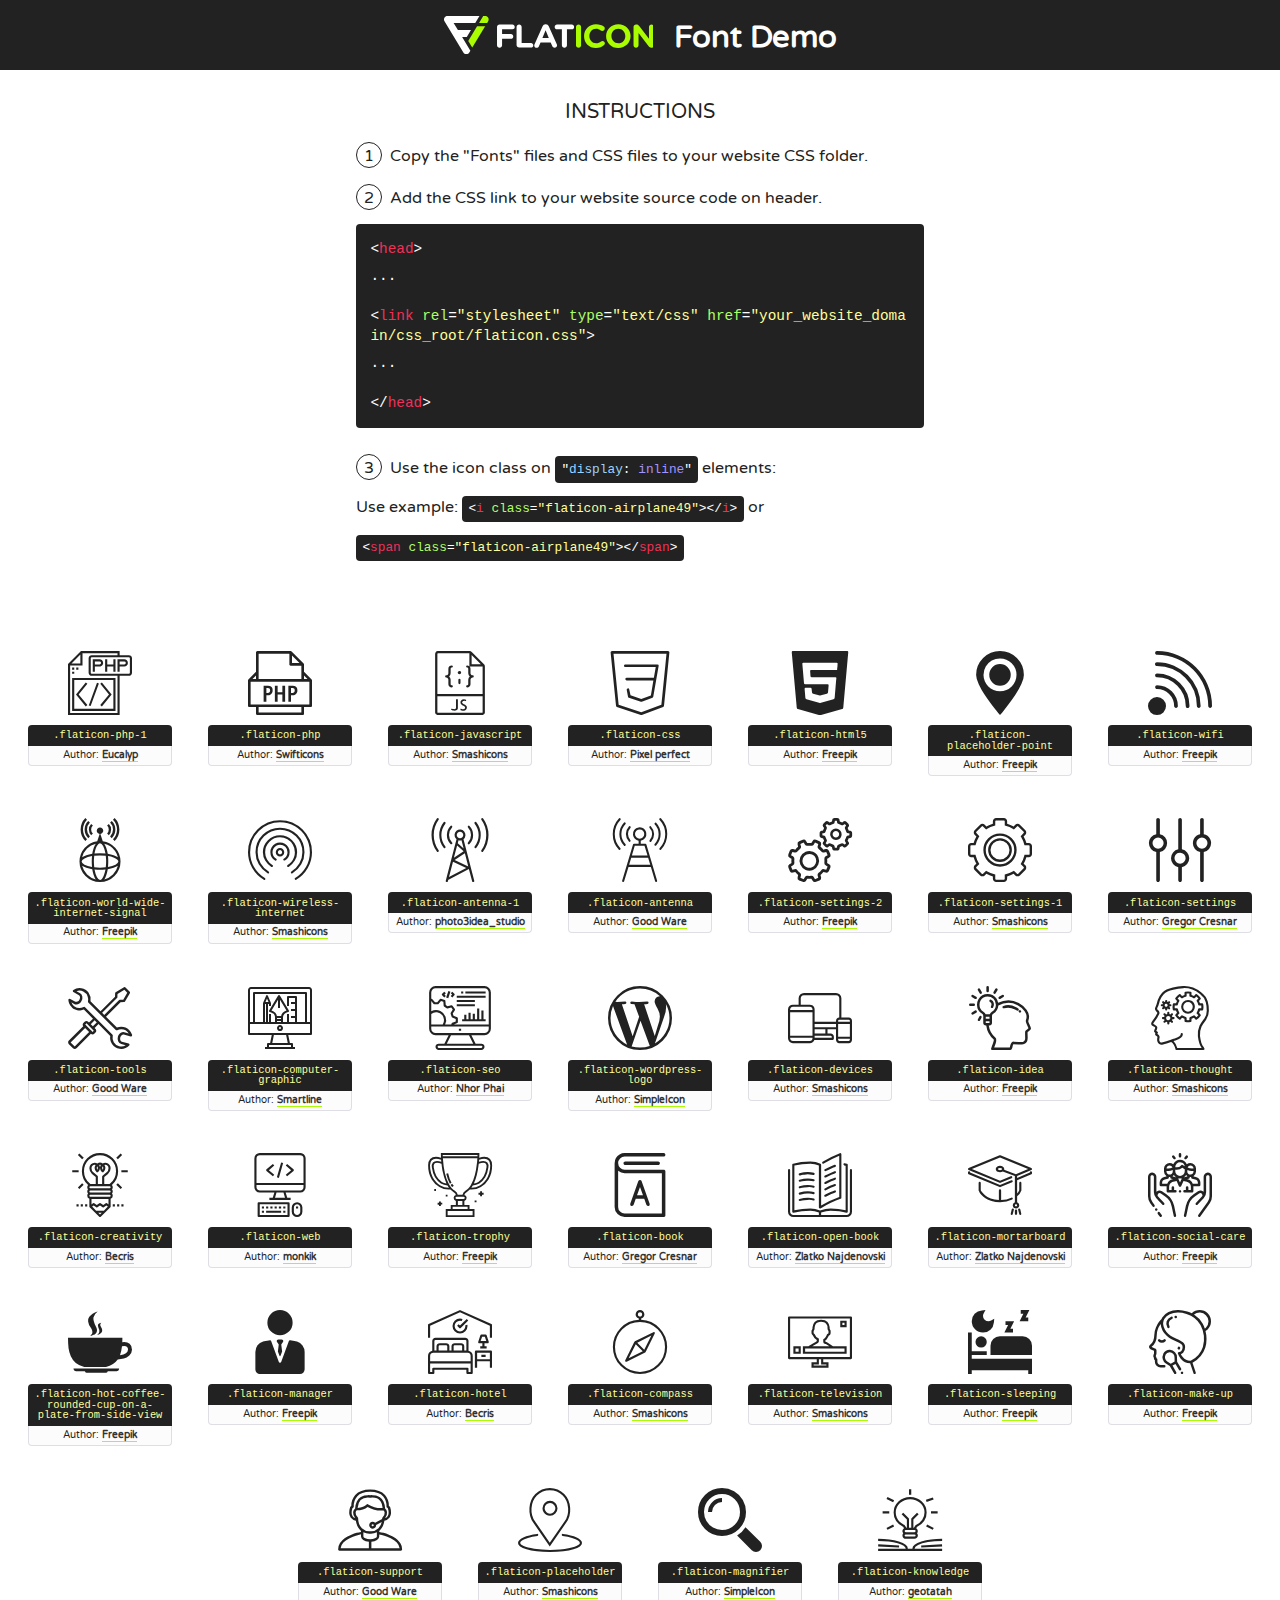
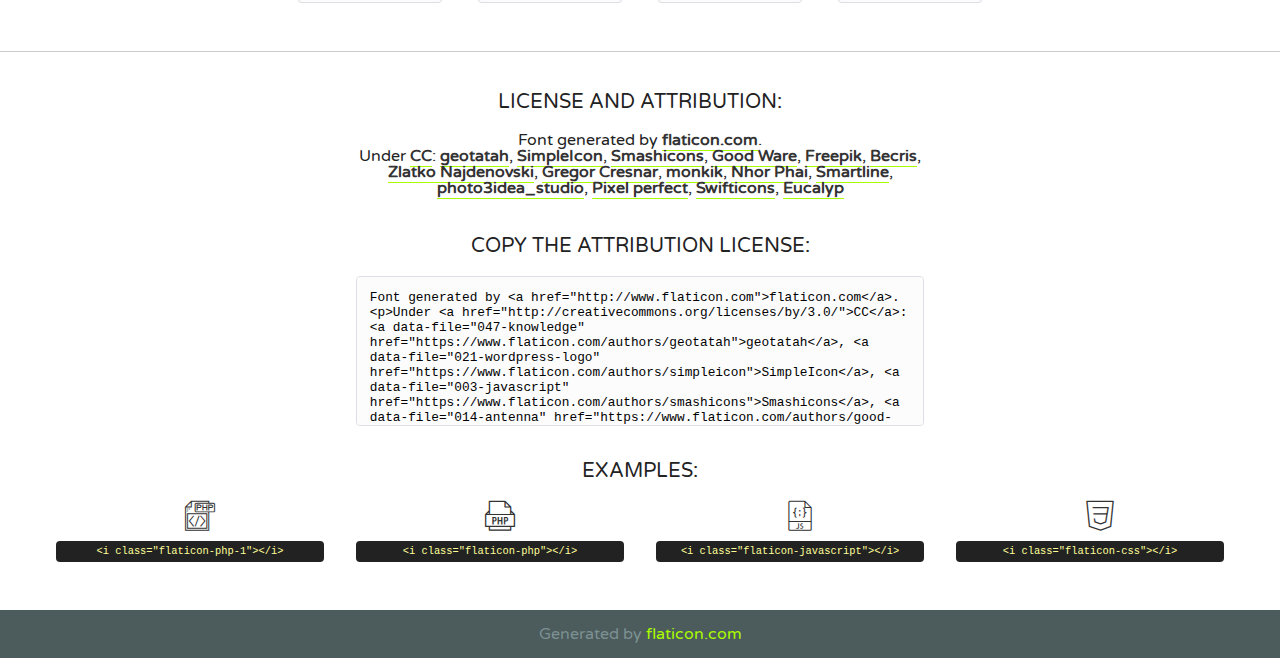
<file: fonts/flaticon.html>
<!DOCTYPE html>
<!--
  Flaticon icon font: Flaticon
  Creation date: 30/07/2018 10:53
-->
<html>
<!DOCTYPE html>
<html>

<head>
    <title>Flaticon WebFont</title>
    <link href="http://fonts.googleapis.com/css?family=Varela+Round" rel="stylesheet" type="text/css" />
    <link rel="stylesheet" type="text/css" href="flaticon.css">
    <meta charset="UTF-8">
    <style>
    html, body, div, span, applet, object, iframe,
    h1, h2, h3, h4, h5, h6, p, blockquote, pre,
    a, abbr, acronym, address, big, cite, code,
    del, dfn, em, img, ins, kbd, q, s, samp,
    small, strike, strong, sub, sup, tt, var,
    b, u, i, center,
    dl, dt, dd, ol, ul, li,
    fieldset, form, label, legend,
    table, caption, tbody, tfoot, thead, tr, th, td,
    article, aside, canvas, details, embed, 
    figure, figcaption, footer, header, hgroup, 
    menu, nav, output, ruby, section, summary,
    time, mark, audio, video {
        margin: 0;
        padding: 0;
        border: 0;
        font-size: 100%;
        font: inherit;
        vertical-align: baseline;
    }
    /* HTML5 display-role reset for older browsers */
    article, aside, details, figcaption, figure, 
    footer, header, hgroup, menu, nav, section {
        display: block;
    }
    body {
        line-height: 1;
    }
    ol, ul {
        list-style: none;
    }
    blockquote, q {
        quotes: none;
    }
    blockquote:before, blockquote:after,
    q:before, q:after {
        content: '';
        content: none;
    }
    table {
        border-collapse: collapse;
        border-spacing: 0;
    }
    body {
        font-family: 'Varela Round', Helvetica, Arial, sans-serif;
        font-size: 16px;
        color: #222;
    }
    a {
        color: #333;
        border-bottom: 1px solid #a9fd00;
        font-weight: bold;
        text-decoration: none;
    }
    * {
        -moz-box-sizing: border-box;
        -webkit-box-sizing: border-box;
        box-sizing: border-box;
        margin: 0;
        padding: 0;
    }
    [class^="flaticon-"]:before, [class*=" flaticon-"]:before, [class^="flaticon-"]:after, [class*=" flaticon-"]:after {
        font-family: Flaticon;
        font-size: 30px;
        font-style: normal;
        margin-left: 20px;
        color: #333;
    }
    .wrapper {
        max-width: 600px;
        margin: auto;
        padding: 0 1em;
    }
    .title {
        font-size: 1.25em;
        text-align: center;
        margin-bottom: 1em;
        text-transform: uppercase;
    }
    header {
        text-align: center;
        background-color: #222;
        color: #fff;
        padding: 1em;
    }
    header .logo {
        width: 210px;
        height: 38px;
        display: inline-block;
        vertical-align: middle;
        margin-right: 1em;
        border: none;
    }
    header strong {
        font-size: 1.95em;
        font-weight: bold;
        vertical-align: middle;
        margin-top: 5px;
        display: inline-block;
    }
    .demo {
        margin: 2em auto;
        line-height: 1.25em;
    }
    .demo ul li {
        margin-bottom: 1em;
    }
    .demo ul li .num {
        color: #222;
        border-radius: 20px;
        display: inline-block;
        width: 26px;
        padding: 3px;
        height: 26px;
        text-align: center;
        margin-right: 0.5em;
        border: 1px solid #222;
    }
    .demo ul li code {
        background-color: #222;
        border-radius: 4px;
        padding: 0.25em 0.5em;
        display: inline-block;
        color: #fff;
        font-family: Consolas,Monaco,Lucida Console,Liberation Mono,DejaVu Sans Mono,Bitstream Vera Sans Mono,Courier New, monospace;
        font-weight: lighter;
        margin-top: 1em;
        font-size: 0.8em;
        word-break: break-all;
    }
    .demo ul li code.big {
        padding: 1em;
        font-size: 0.9em;
    }
    .demo ul li code .red {
        color: #EF3159;
    }
    .demo ul li code .green {
        color: #ACFF65;
    }
    .demo ul li code .yellow {
        color: #FFFF99;
    }
    .demo ul li code .blue {
        color: #99D3FF;
    }
    .demo ul li code .purple {
        color: #A295FF;
    }
    .demo ul li code .dots {
        margin-top: 0.5em;
        display: block;
    }
    #glyphs {
        border-bottom: 1px solid #ccc;
        padding: 2em 0;
        text-align: center;
    }
    .glyph {
        display: inline-block;
        width: 9em;
        margin: 1em;
        text-align: center;
        vertical-align: top;
        background: #FFF;
    }
    .glyph .glyph-icon {
        padding: 10px;
        display: block;
        font-family:"Flaticon";
        font-size: 64px;
        line-height: 1;
    }
    .glyph .glyph-icon:before {
        font-size: 64px;
        color: #222;
        margin-left: 0;
    }
    .class-name {
        font-size: 0.65em;
        background-color: #222;
        color: #fff;
        border-radius: 4px 4px 0 0;
        padding: 0.5em;
        color: #FFFF99;
        font-family: Consolas,Monaco,Lucida Console,Liberation Mono,DejaVu Sans Mono,Bitstream Vera Sans Mono,Courier New, monospace;
    }
    .author-name {
        font-size: 0.6em;
        background-color: #fcfcfd;
        border: 1px solid #DEDEE4;
        border-top: 0;
        border-radius: 0 0 4px 4px;
        padding: 0.5em;
    }
    .class-name:last-child {
        font-size: 10px;
        color:#888;
    }
    .class-name:last-child a {
        font-size: 10px;
        color:#555;
    }
    .class-name:last-child a:hover {
        color:#a9fd00;
    }
    .glyph > input {
        display: block;
        width: 100px;
        margin: 5px auto;
        text-align: center;
        font-size: 12px;
        cursor: text;
    }
    .glyph > input.icon-input {
        font-family:"Flaticon";
        font-size: 16px;
        margin-bottom: 10px;
    }
    .attribution .title {
        margin-top: 2em;
    }
    .attribution textarea {
        background-color: #fcfcfd;
        padding: 1em;
        border: none;
        box-shadow: none;
        border: 1px solid #DEDEE4;
        border-radius: 4px;
        resize: none;
        width: 100%;
        height: 150px;
        font-size: 0.8em;
        font-family: Consolas,Monaco,Lucida Console,Liberation Mono,DejaVu Sans Mono,Bitstream Vera Sans Mono,Courier New, monospace;
        -webkit-appearance: none;
    }
    .iconsuse {
        margin: 2em auto;
        text-align: center;
        max-width: 1200px;
    }
    .iconsuse:after {
        content: '';
        display: table;
        clear: both;
    }
    .iconsuse .image {
        float: left;
        width: 25%;
        padding: 0 1em;
    }
    .iconsuse .image p {
        margin-bottom: 1em;
    }
    .iconsuse .image span {
        display: block;
        font-size: 0.65em;
        background-color: #222;
        color: #fff;
        border-radius: 4px;
        padding: 0.5em;
        color: #FFFF99;
        margin-top: 1em;
        font-family: Consolas,Monaco,Lucida Console,Liberation Mono,DejaVu Sans Mono,Bitstream Vera Sans Mono,Courier New, monospace;
    }
    #footer {
        text-align: center;
        background-color: #4C5B5C;
        color: #7c9192;
        padding: 1em;
    }
    #footer a {
        border: none;
        color: #a9fd00;
        font-weight: normal;
    }
    @media (max-width: 960px) {
        .iconsuse .image {
            width: 50%;
        }
    }
    @media (max-width: 560px) {
        .iconsuse .image {
            width: 100%;
        }
    }
    </style>
</head>

<body class="characters-off">

    <header>
        <a href="http://www.flaticon.com" target="_blank" class="logo">
            <svg version="1.1" xmlns="http://www.w3.org/2000/svg" xmlns:xlink="http://www.w3.org/1999/xlink" xmlns:a="http://ns.adobe.com/AdobeSVGViewerExtensions/3.0/" viewBox="0 0 560.875 102.036" enable-background="new 0 0 560.875 102.036" xml:space="preserve">
                <defs>
                </defs>
                <g>
                    <g class="letters">
                        <path fill="#ffffff" d="M141.596,29.675c0-3.777,2.985-6.767,6.764-6.767h34.438c3.426,0,6.15,2.728,6.15,6.15
                        c0,3.43-2.724,6.149-6.15,6.149h-27.674v13.091h23.719c3.429,0,6.151,2.724,6.151,6.15c0,3.43-2.723,6.149-6.151,6.149h-23.719
                        v17.574c0,3.773-2.986,6.761-6.764,6.761c-3.779,0-6.764-2.989-6.764-6.761V29.675z"></path>
                        <path fill="#ffffff" d="M193.844,29.149c0-3.781,2.985-6.767,6.764-6.767c3.776,0,6.763,2.985,6.763,6.767v42.957h25.039
                        c3.426,0,6.149,2.726,6.149,6.153c0,3.425-2.723,6.15-6.149,6.15h-31.802c-3.779,0-6.764-2.986-6.764-6.768V29.149z"></path>
                        <path fill="#ffffff" d="M241.891,75.71l21.438-48.407c1.492-3.341,4.215-5.357,7.906-5.357h0.792
                        c3.686,0,6.323,2.017,7.815,5.357l21.439,48.407c0.436,0.967,0.701,1.845,0.701,2.723c0,3.602-2.809,6.501-6.414,6.501
                        c-3.161,0-5.269-1.845-6.499-4.655l-4.132-9.661h-27.059l-4.301,10.102c-1.144,2.631-3.426,4.214-6.237,4.214
                        c-3.517,0-6.24-2.81-6.24-6.325C241.1,77.64,241.451,76.677,241.891,75.71z M279.932,58.666l-8.521-20.297l-8.526,20.297H279.932
                        z"></path>
                        <path fill="#ffffff" d="M314.864,35.387H301.86c-3.429,0-6.239-2.813-6.239-6.238c0-3.429,2.811-6.24,6.239-6.24h39.533
                        c3.426,0,6.237,2.811,6.237,6.24c0,3.425-2.811,6.238-6.237,6.238h-13.001v42.785c0,3.773-2.99,6.761-6.764,6.761
                        c-3.779,0-6.764-2.989-6.764-6.761V35.387z"></path>
                        <path fill="#A9FD00" d="M352.615,29.149c0-3.781,2.985-6.767,6.767-6.767c3.774,0,6.761,2.985,6.761,6.767v49.024
                        c0,3.773-2.987,6.761-6.761,6.761c-3.781,0-6.767-2.989-6.767-6.761V29.149z"></path>
                        <path fill="#A9FD00" d="M374.132,53.836v-0.179c0-17.481,13.178-31.801,32.065-31.801c9.22,0,15.459,2.458,20.557,6.238
                        c1.402,1.054,2.637,2.985,2.637,5.357c0,3.692-2.985,6.59-6.681,6.59c-1.845,0-3.071-0.702-4.044-1.319
                        c-3.776-2.813-7.729-4.393-12.562-4.393c-10.364,0-17.831,8.611-17.831,19.154v0.173c0,10.542,7.291,19.329,17.831,19.329
                        c5.715,0,9.492-1.756,13.359-4.834c1.049-0.874,2.458-1.491,4.039-1.491c3.429,0,6.325,2.813,6.325,6.236
                        c0,2.106-1.056,3.78-2.282,4.834c-5.539,4.834-12.036,7.733-21.878,7.733C387.572,85.464,374.132,71.493,374.132,53.836z"></path>
                        <path fill="#A9FD00" d="M433.009,53.836v-0.179c0-17.481,13.79-31.801,32.766-31.801c18.981,0,32.592,14.143,32.592,31.628v0.173
                        c0,17.483-13.785,31.807-32.769,31.807C446.625,85.464,433.009,71.32,433.009,53.836z M484.224,53.836v-0.179
                        c0-10.539-7.725-19.326-18.626-19.326c-10.893,0-18.449,8.611-18.449,19.154v0.173c0,10.542,7.73,19.329,18.626,19.329
                        C476.676,72.986,484.224,64.378,484.224,53.836z"></path>
                        <path fill="#A9FD00" d="M506.233,29.321c0-3.774,2.99-6.763,6.767-6.763h1.401c3.252,0,5.183,1.583,7.029,3.953l26.093,34.265
                        V29.059c0-3.692,2.99-6.677,6.681-6.677c3.683,0,6.671,2.985,6.671,6.677v48.934c0,3.78-2.987,6.765-6.764,6.765h-0.436
                        c-3.257,0-5.188-1.581-7.034-3.953l-27.056-35.492v32.944c0,3.687-2.985,6.676-6.678,6.676c-3.683,0-6.673-2.989-6.673-6.676
                        V29.321z"></path>
                    </g>
                    <g class="insignia">
                        <path fill="#ffffff" d="M48.372,56.137h12.517l11.156-18.537H37.186L25.688,18.539h57.825L94.668,0H9.271
                        C5.925,0,2.842,1.801,1.198,4.716c-1.644,2.907-1.593,6.482,0.134,9.343l50.38,83.501c1.678,2.781,4.689,4.476,7.938,4.476
                        c3.246,0,6.257-1.695,7.935-4.476l2.898-4.804L48.372,56.137z"></path>
                        <g class="i">
                            <path fill="#A9FD00" d="M93.575,18.539h0.031v0.004l21.652,0.004l2.705-4.488c1.727-2.861,1.778-6.436,0.133-9.343
                            C116.454,1.801,113.371,0,110.026,0h-5.294L93.575,18.539z"></path>
                            <polygon fill="#A9FD00" points="88.291,27.356 64.725,66.486 75.519,84.404 109.942,27.356"></polygon>
                        </g>
                    </g>
                </g>
            </svg>
        </a>
        <strong>Font Demo</strong>
    </header>


    <section class="demo wrapper">

        <p class="title">Instructions</p>

        <ul>
            <li>
                <span class="num">1</span>Copy the "Fonts" files and CSS files to your website CSS folder.
            </li>
            <li>
                <span class="num">2</span>Add the CSS link to your website source code on header.
                <code class="big">
                    &lt;<span class="red">head</span>&gt;
                    <br/><span class="dots">...</span>
                    <br/>&lt;<span class="red">link</span> <span class="green">rel</span>=<span class="yellow">"stylesheet"</span> <span class="green">type</span>=<span class="yellow">"text/css"</span> <span class="green">href</span>=<span class="yellow">"your_website_domain/css_root/flaticon.css"</span>&gt;
                    <br/><span class="dots">...</span>
                    <br/>&lt;/<span class="red">head</span>&gt;
                </code>
            </li>

            <li>
                <p>
                    <span class="num">3</span>Use the icon class on <code>"<span class="blue">display</span>:<span class="purple"> inline</span>"</code> elements:
                    <br />
                    Use example: <code>&lt;<span class="red">i</span> <span class="green">class</span>=<span class="yellow">&quot;flaticon-airplane49&quot;</span>&gt;&lt;/<span class="red">i</span>&gt;</code> or <code>&lt;<span class="red">span</span> <span class="green">class</span>=<span class="yellow">&quot;flaticon-airplane49&quot;</span>&gt;&lt;/<span class="red">span</span>&gt;</code>
            </li>
        </ul>

    </section>




   <section id="glyphs">          
    
      
        <div class="glyph"><div class="glyph-icon flaticon-php-1"></div>
            <div class="class-name">.flaticon-php-1</div>
            <div class="author-name">Author: <a data-file="001-php-1" href="https://www.flaticon.com/authors/eucalyp">Eucalyp</a> </div> 
        </div>        
        
        <div class="glyph"><div class="glyph-icon flaticon-php"></div>
            <div class="class-name">.flaticon-php</div>
            <div class="author-name">Author: <a data-file="002-php" href="https://www.flaticon.com/authors/swifticons">Swifticons</a> </div> 
        </div>        
        
        <div class="glyph"><div class="glyph-icon flaticon-javascript"></div>
            <div class="class-name">.flaticon-javascript</div>
            <div class="author-name">Author: <a data-file="003-javascript" href="https://www.flaticon.com/authors/smashicons">Smashicons</a> </div> 
        </div>        
        
        <div class="glyph"><div class="glyph-icon flaticon-css"></div>
            <div class="class-name">.flaticon-css</div>
            <div class="author-name">Author: <a data-file="004-css" href="https://www.flaticon.com/authors/pixel-perfect">Pixel perfect</a> </div> 
        </div>        
        
        <div class="glyph"><div class="glyph-icon flaticon-html5"></div>
            <div class="class-name">.flaticon-html5</div>
            <div class="author-name">Author: <a data-file="005-html5" href="http://www.freepik.com">Freepik</a> </div> 
        </div>        
        
        <div class="glyph"><div class="glyph-icon flaticon-placeholder-point"></div>
            <div class="class-name">.flaticon-placeholder-point</div>
            <div class="author-name">Author: <a data-file="008-placeholder-point" href="http://www.freepik.com">Freepik</a> </div> 
        </div>        
        
        <div class="glyph"><div class="glyph-icon flaticon-wifi"></div>
            <div class="class-name">.flaticon-wifi</div>
            <div class="author-name">Author: <a data-file="010-wifi" href="http://www.freepik.com">Freepik</a> </div> 
        </div>        
        
        <div class="glyph"><div class="glyph-icon flaticon-world-wide-internet-signal"></div>
            <div class="class-name">.flaticon-world-wide-internet-signal</div>
            <div class="author-name">Author: <a data-file="011-world-wide-internet-signal" href="http://www.freepik.com">Freepik</a> </div> 
        </div>        
        
        <div class="glyph"><div class="glyph-icon flaticon-wireless-internet"></div>
            <div class="class-name">.flaticon-wireless-internet</div>
            <div class="author-name">Author: <a data-file="012-wireless-internet" href="https://www.flaticon.com/authors/smashicons">Smashicons</a> </div> 
        </div>        
        
        <div class="glyph"><div class="glyph-icon flaticon-antenna-1"></div>
            <div class="class-name">.flaticon-antenna-1</div>
            <div class="author-name">Author: <a data-file="013-antenna-1" href="https://www.flaticon.com/authors/photo3idea-studio">photo3idea_studio</a> </div> 
        </div>        
        
        <div class="glyph"><div class="glyph-icon flaticon-antenna"></div>
            <div class="class-name">.flaticon-antenna</div>
            <div class="author-name">Author: <a data-file="014-antenna" href="https://www.flaticon.com/authors/good-ware">Good Ware</a> </div> 
        </div>        
        
        <div class="glyph"><div class="glyph-icon flaticon-settings-2"></div>
            <div class="class-name">.flaticon-settings-2</div>
            <div class="author-name">Author: <a data-file="015-settings-2" href="http://www.freepik.com">Freepik</a> </div> 
        </div>        
        
        <div class="glyph"><div class="glyph-icon flaticon-settings-1"></div>
            <div class="class-name">.flaticon-settings-1</div>
            <div class="author-name">Author: <a data-file="016-settings-1" href="https://www.flaticon.com/authors/smashicons">Smashicons</a> </div> 
        </div>        
        
        <div class="glyph"><div class="glyph-icon flaticon-settings"></div>
            <div class="class-name">.flaticon-settings</div>
            <div class="author-name">Author: <a data-file="017-settings" href="https://www.flaticon.com/authors/gregor-cresnar">Gregor Cresnar</a> </div> 
        </div>        
        
        <div class="glyph"><div class="glyph-icon flaticon-tools"></div>
            <div class="class-name">.flaticon-tools</div>
            <div class="author-name">Author: <a data-file="018-tools" href="https://www.flaticon.com/authors/good-ware">Good Ware</a> </div> 
        </div>        
        
        <div class="glyph"><div class="glyph-icon flaticon-computer-graphic"></div>
            <div class="class-name">.flaticon-computer-graphic</div>
            <div class="author-name">Author: <a data-file="019-computer-graphic" href="https://www.flaticon.com/authors/smartline">Smartline</a> </div> 
        </div>        
        
        <div class="glyph"><div class="glyph-icon flaticon-seo"></div>
            <div class="class-name">.flaticon-seo</div>
            <div class="author-name">Author: <a data-file="020-seo" href="https://www.flaticon.com/authors/nhor-phai">Nhor Phai</a> </div> 
        </div>        
        
        <div class="glyph"><div class="glyph-icon flaticon-wordpress-logo"></div>
            <div class="class-name">.flaticon-wordpress-logo</div>
            <div class="author-name">Author: <a data-file="021-wordpress-logo" href="https://www.flaticon.com/authors/simpleicon">SimpleIcon</a> </div> 
        </div>        
        
        <div class="glyph"><div class="glyph-icon flaticon-devices"></div>
            <div class="class-name">.flaticon-devices</div>
            <div class="author-name">Author: <a data-file="022-devices" href="https://www.flaticon.com/authors/smashicons">Smashicons</a> </div> 
        </div>        
        
        <div class="glyph"><div class="glyph-icon flaticon-idea"></div>
            <div class="class-name">.flaticon-idea</div>
            <div class="author-name">Author: <a data-file="023-idea" href="http://www.freepik.com">Freepik</a> </div> 
        </div>        
        
        <div class="glyph"><div class="glyph-icon flaticon-thought"></div>
            <div class="class-name">.flaticon-thought</div>
            <div class="author-name">Author: <a data-file="024-thought" href="https://www.flaticon.com/authors/smashicons">Smashicons</a> </div> 
        </div>        
        
        <div class="glyph"><div class="glyph-icon flaticon-creativity"></div>
            <div class="class-name">.flaticon-creativity</div>
            <div class="author-name">Author: <a data-file="025-creativity" href="https://www.flaticon.com/authors/becris">Becris</a> </div> 
        </div>        
        
        <div class="glyph"><div class="glyph-icon flaticon-web"></div>
            <div class="class-name">.flaticon-web</div>
            <div class="author-name">Author: <a data-file="026-web" href="https://www.flaticon.com/authors/monkik">monkik</a> </div> 
        </div>        
        
        <div class="glyph"><div class="glyph-icon flaticon-trophy"></div>
            <div class="class-name">.flaticon-trophy</div>
            <div class="author-name">Author: <a data-file="027-trophy" href="http://www.freepik.com">Freepik</a> </div> 
        </div>        
        
        <div class="glyph"><div class="glyph-icon flaticon-book"></div>
            <div class="class-name">.flaticon-book</div>
            <div class="author-name">Author: <a data-file="028-book" href="https://www.flaticon.com/authors/gregor-cresnar">Gregor Cresnar</a> </div> 
        </div>        
        
        <div class="glyph"><div class="glyph-icon flaticon-open-book"></div>
            <div class="class-name">.flaticon-open-book</div>
            <div class="author-name">Author: <a data-file="029-open-book" href="https://www.flaticon.com/authors/zlatko-najdenovski">Zlatko Najdenovski</a> </div> 
        </div>        
        
        <div class="glyph"><div class="glyph-icon flaticon-mortarboard"></div>
            <div class="class-name">.flaticon-mortarboard</div>
            <div class="author-name">Author: <a data-file="030-mortarboard" href="https://www.flaticon.com/authors/zlatko-najdenovski">Zlatko Najdenovski</a> </div> 
        </div>        
        
        <div class="glyph"><div class="glyph-icon flaticon-social-care"></div>
            <div class="class-name">.flaticon-social-care</div>
            <div class="author-name">Author: <a data-file="034-social-care" href="http://www.freepik.com">Freepik</a> </div> 
        </div>        
        
        <div class="glyph"><div class="glyph-icon flaticon-hot-coffee-rounded-cup-on-a-plate-from-side-view"></div>
            <div class="class-name">.flaticon-hot-coffee-rounded-cup-on-a-plate-from-side-view</div>
            <div class="author-name">Author: <a data-file="037-hot-coffee-rounded-cup-on-a-plate-from-side-view" href="http://www.freepik.com">Freepik</a> </div> 
        </div>        
        
        <div class="glyph"><div class="glyph-icon flaticon-manager"></div>
            <div class="class-name">.flaticon-manager</div>
            <div class="author-name">Author: <a data-file="038-manager" href="http://www.freepik.com">Freepik</a> </div> 
        </div>        
        
        <div class="glyph"><div class="glyph-icon flaticon-hotel"></div>
            <div class="class-name">.flaticon-hotel</div>
            <div class="author-name">Author: <a data-file="039-hotel" href="https://www.flaticon.com/authors/becris">Becris</a> </div> 
        </div>        
        
        <div class="glyph"><div class="glyph-icon flaticon-compass"></div>
            <div class="class-name">.flaticon-compass</div>
            <div class="author-name">Author: <a data-file="040-compass" href="https://www.flaticon.com/authors/smashicons">Smashicons</a> </div> 
        </div>        
        
        <div class="glyph"><div class="glyph-icon flaticon-television"></div>
            <div class="class-name">.flaticon-television</div>
            <div class="author-name">Author: <a data-file="041-television" href="https://www.flaticon.com/authors/smashicons">Smashicons</a> </div> 
        </div>        
        
        <div class="glyph"><div class="glyph-icon flaticon-sleeping"></div>
            <div class="class-name">.flaticon-sleeping</div>
            <div class="author-name">Author: <a data-file="042-sleeping" href="http://www.freepik.com">Freepik</a> </div> 
        </div>        
        
        <div class="glyph"><div class="glyph-icon flaticon-make-up"></div>
            <div class="class-name">.flaticon-make-up</div>
            <div class="author-name">Author: <a data-file="043-make-up" href="http://www.freepik.com">Freepik</a> </div> 
        </div>        
        
        <div class="glyph"><div class="glyph-icon flaticon-support"></div>
            <div class="class-name">.flaticon-support</div>
            <div class="author-name">Author: <a data-file="044-support" href="https://www.flaticon.com/authors/good-ware">Good Ware</a> </div> 
        </div>        
        
        <div class="glyph"><div class="glyph-icon flaticon-placeholder"></div>
            <div class="class-name">.flaticon-placeholder</div>
            <div class="author-name">Author: <a data-file="045-placeholder" href="https://www.flaticon.com/authors/smashicons">Smashicons</a> </div> 
        </div>        
        
        <div class="glyph"><div class="glyph-icon flaticon-magnifier"></div>
            <div class="class-name">.flaticon-magnifier</div>
            <div class="author-name">Author: <a data-file="046-magnifier" href="https://www.flaticon.com/authors/simpleicon">SimpleIcon</a> </div> 
        </div>        
        
        <div class="glyph"><div class="glyph-icon flaticon-knowledge"></div>
            <div class="class-name">.flaticon-knowledge</div>
            <div class="author-name">Author: <a data-file="047-knowledge" href="https://www.flaticon.com/authors/geotatah">geotatah</a> </div> 
        </div>        
        

    </section>



    <section class="attribution wrapper"   style="text-align:center;">

      <div class="title">License and attribution:</div><div class="attrDiv">Font generated by <a href="http://www.flaticon.com">flaticon.com</a>. <div><p>Under <a href="http://creativecommons.org/licenses/by/3.0/">CC</a>: <a data-file="047-knowledge" href="https://www.flaticon.com/authors/geotatah">geotatah</a>, <a data-file="021-wordpress-logo" href="https://www.flaticon.com/authors/simpleicon">SimpleIcon</a>, <a data-file="003-javascript" href="https://www.flaticon.com/authors/smashicons">Smashicons</a>, <a data-file="014-antenna" href="https://www.flaticon.com/authors/good-ware">Good Ware</a>, <a data-file="005-html5" href="http://www.freepik.com">Freepik</a>, <a data-file="025-creativity" href="https://www.flaticon.com/authors/becris">Becris</a>, <a data-file="029-open-book" href="https://www.flaticon.com/authors/zlatko-najdenovski">Zlatko Najdenovski</a>, <a data-file="017-settings" href="https://www.flaticon.com/authors/gregor-cresnar">Gregor Cresnar</a>, <a data-file="026-web" href="https://www.flaticon.com/authors/monkik">monkik</a>, <a data-file="020-seo" href="https://www.flaticon.com/authors/nhor-phai">Nhor Phai</a>, <a data-file="019-computer-graphic" href="https://www.flaticon.com/authors/smartline">Smartline</a>, <a data-file="013-antenna-1" href="https://www.flaticon.com/authors/photo3idea-studio">photo3idea_studio</a>, <a data-file="004-css" href="https://www.flaticon.com/authors/pixel-perfect">Pixel perfect</a>, <a data-file="002-php" href="https://www.flaticon.com/authors/swifticons">Swifticons</a>, <a data-file="001-php-1" href="https://www.flaticon.com/authors/eucalyp">Eucalyp</a></p>  </div>
      </div>
      <div class="title">Copy the Attribution License:</div>

    <textarea onclick="this.focus();this.select();">Font generated by &lt;a href=&quot;http://www.flaticon.com&quot;&gt;flaticon.com&lt;/a&gt;. <p>Under <a href="http://creativecommons.org/licenses/by/3.0/">CC</a>: <a data-file="047-knowledge" href="https://www.flaticon.com/authors/geotatah">geotatah</a>, <a data-file="021-wordpress-logo" href="https://www.flaticon.com/authors/simpleicon">SimpleIcon</a>, <a data-file="003-javascript" href="https://www.flaticon.com/authors/smashicons">Smashicons</a>, <a data-file="014-antenna" href="https://www.flaticon.com/authors/good-ware">Good Ware</a>, <a data-file="005-html5" href="http://www.freepik.com">Freepik</a>, <a data-file="025-creativity" href="https://www.flaticon.com/authors/becris">Becris</a>, <a data-file="029-open-book" href="https://www.flaticon.com/authors/zlatko-najdenovski">Zlatko Najdenovski</a>, <a data-file="017-settings" href="https://www.flaticon.com/authors/gregor-cresnar">Gregor Cresnar</a>, <a data-file="026-web" href="https://www.flaticon.com/authors/monkik">monkik</a>, <a data-file="020-seo" href="https://www.flaticon.com/authors/nhor-phai">Nhor Phai</a>, <a data-file="019-computer-graphic" href="https://www.flaticon.com/authors/smartline">Smartline</a>, <a data-file="013-antenna-1" href="https://www.flaticon.com/authors/photo3idea-studio">photo3idea_studio</a>, <a data-file="004-css" href="https://www.flaticon.com/authors/pixel-perfect">Pixel perfect</a>, <a data-file="002-php" href="https://www.flaticon.com/authors/swifticons">Swifticons</a>, <a data-file="001-php-1" href="https://www.flaticon.com/authors/eucalyp">Eucalyp</a></p>  
     </textarea>

    </section>

    <section class="iconsuse">

          <div class="title">Examples:</div>            
             
            <div class="image">
                <p>
                    <i class="glyph-icon flaticon-php-1"></i> 
                    <span>&lt;i class=&quot;flaticon-php-1&quot;&gt;&lt;/i&gt;</span>
                </p>
            </div>
            
            <div class="image">
                <p>
                    <i class="glyph-icon flaticon-php"></i> 
                    <span>&lt;i class=&quot;flaticon-php&quot;&gt;&lt;/i&gt;</span>
                </p>
            </div>
            
            <div class="image">
                <p>
                    <i class="glyph-icon flaticon-javascript"></i> 
                    <span>&lt;i class=&quot;flaticon-javascript&quot;&gt;&lt;/i&gt;</span>
                </p>
            </div>
            
            <div class="image">
                <p>
                    <i class="glyph-icon flaticon-css"></i> 
                    <span>&lt;i class=&quot;flaticon-css&quot;&gt;&lt;/i&gt;</span>
                </p>
            </div>
                       
        </div>
                            
    </section>

<div id="footer">
    <div>Generated by <a href="http://www.flaticon.com">flaticon.com</a>
    </div>
</div>



</body>
</html>
</file>
<file: fonts/flaticon.css>
/*
  	Flaticon icon font: Flaticon
  	Creation date: 30/07/2018 10:53
  	*/

@font-face {
  font-family: "Flaticon";
  src: url("./Flaticon.eot");
  src: url("./Flaticon.eot?#iefix") format("embedded-opentype"),
       url("./Flaticon.woff") format("woff"),
       url("./Flaticon.ttf") format("truetype"),
       url("./Flaticon.svg#Flaticon") format("svg");
  font-weight: normal;
  font-style: normal;
}

@media screen and (-webkit-min-device-pixel-ratio:0) {
  @font-face {
    font-family: "Flaticon";
    src: url("./Flaticon.svg#Flaticon") format("svg");
  }
}

[class^="flaticon-"]:before, [class*=" flaticon-"]:before,
[class^="flaticon-"]:after, [class*=" flaticon-"]:after {   
  font-family: Flaticon;
        font-size: 20px;
font-style: normal;

}

.flaticon-php-1:before { content: "\f100"; }
.flaticon-php:before { content: "\f101"; }
.flaticon-javascript:before { content: "\f102"; }
.flaticon-css:before { content: "\f103"; }
.flaticon-html5:before { content: "\f104"; }
.flaticon-placeholder-point:before { content: "\f105"; }
.flaticon-wifi:before { content: "\f106"; }
.flaticon-world-wide-internet-signal:before { content: "\f107"; }
.flaticon-wireless-internet:before { content: "\f108"; }
.flaticon-antenna-1:before { content: "\f109"; }
.flaticon-antenna:before { content: "\f10a"; }
.flaticon-settings-2:before { content: "\f10b"; }
.flaticon-settings-1:before { content: "\f10c"; }
.flaticon-settings:before { content: "\f10d"; }
.flaticon-tools:before { content: "\f10e"; }
.flaticon-computer-graphic:before { content: "\f10f"; }
.flaticon-seo:before { content: "\f110"; }
.flaticon-wordpress-logo:before { content: "\f111"; }
.flaticon-devices:before { content: "\f112"; }
.flaticon-idea:before { content: "\f113"; }
.flaticon-thought:before { content: "\f114"; }
.flaticon-creativity:before { content: "\f115"; }
.flaticon-web:before { content: "\f116"; }
.flaticon-trophy:before { content: "\f117"; }
.flaticon-book:before { content: "\f118"; }
.flaticon-open-book:before { content: "\f119"; }
.flaticon-mortarboard:before { content: "\f11a"; }
.flaticon-social-care:before { content: "\f11b"; }
.flaticon-hot-coffee-rounded-cup-on-a-plate-from-side-view:before { content: "\f11c"; }
.flaticon-manager:before { content: "\f11d"; }
.flaticon-hotel:before { content: "\f11e"; }
.flaticon-compass:before { content: "\f11f"; }
.flaticon-television:before { content: "\f120"; }
.flaticon-sleeping:before { content: "\f121"; }
.flaticon-make-up:before { content: "\f122"; }
.flaticon-support:before { content: "\f123"; }
.flaticon-placeholder:before { content: "\f124"; }
.flaticon-magnifier:before { content: "\f125"; }
.flaticon-knowledge:before { content: "\f126"; }
</file>
